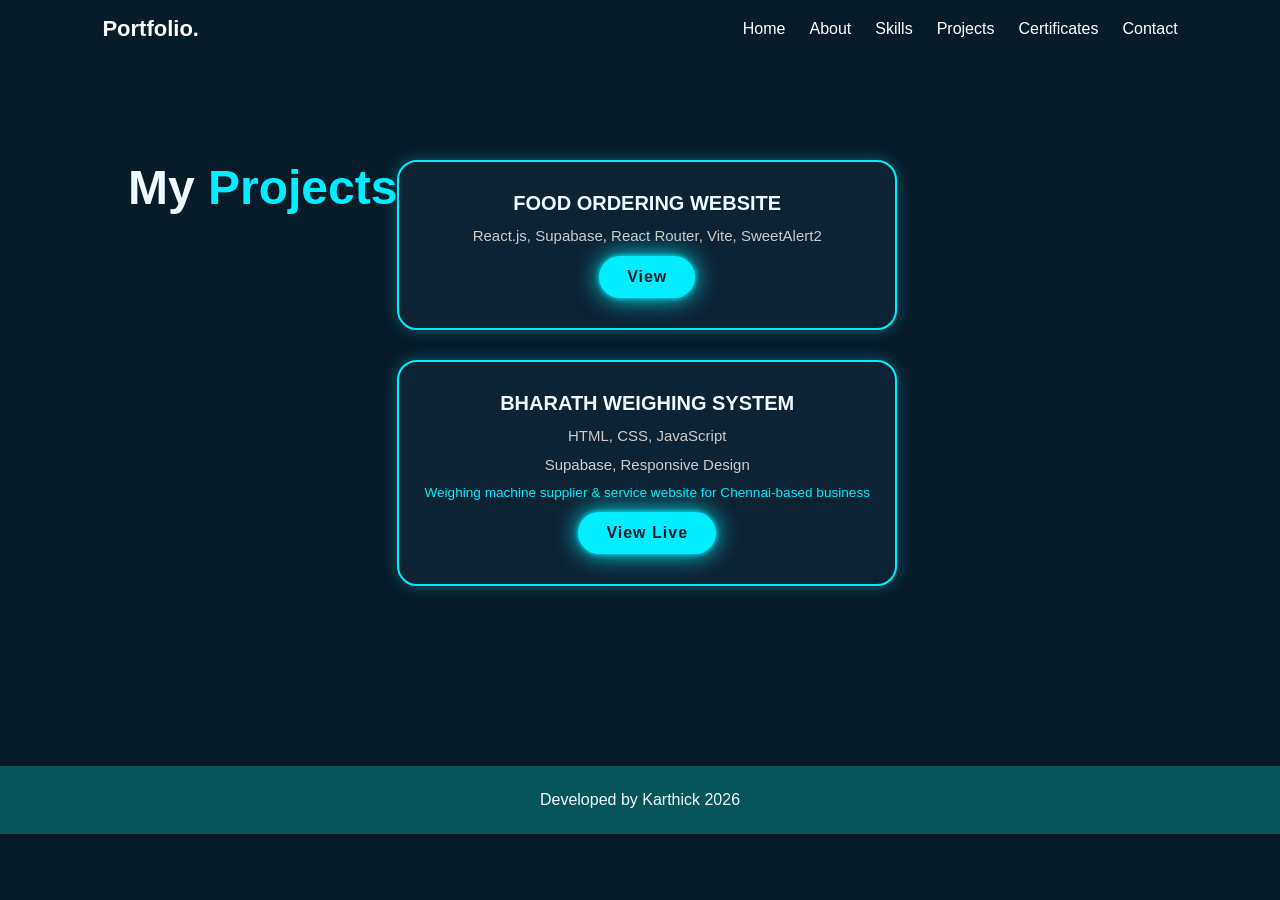
<file: projects.html>
<!DOCTYPE html>
<html lang="en">
<head>
    <meta charset="UTF-8">
    <title>My Projects</title>
    <link rel="stylesheet" href="style.css">
    <link href="https://cdn.boxicons.com/3.0.6/fonts/basic/boxicons.min.css" rel="stylesheet">
</head>
<body>

<!-- SAME HEADER -->
<header class="header">
    <a href="index.html" class="logo">Portfolio.</a>
    <nav class="navbar">
        <a href="index.html">Home</a>
        <a href="index.html#about">About</a>
        <a href="index.html#skills">Skills</a>
        <a href="projects.html" class="active">Projects</a>
        <a href="certificate.html">Certificates</a>
        <a href="index.html#contact">Contact</a>
    </nav>
</header>

<!-- PROJECT SECTION -->
<section class="projects" style="padding:120px 10%;">
    <div class="sub-title">
        <h1>My <span>Projects</span></h1>
    </div>

    <div class="project-container">

        <div class="project-card">
            <h3>FOOD ORDERING WEBSITE</h3>
            <p>React.js, Supabase, React Router, Vite, SweetAlert2	
</p>
            <a href="https://github.com/karthick548/Food-ordering-website-using-with-react" class="btn-box">View</a>
        </div>

        <div class="project-card">
            <h3>BHARATH WEIGHING SYSTEM</h3>
            <p>HTML, CSS, JavaScript</p>
            <p>Supabase, Responsive Design</p>
            <p style="font-size:0.85em; color:#0ef;">Weighing machine supplier & service website for Chennai-based business</p>
            <a href="https://bharathweighingsystem.com/" target="_blank" class="btn-box">View Live</a>
        </div>

    </div>
</section>

<div class="last-text">
    <p>Developed by Karthick 2026</p>
</div>

<script src="main.js"></script>
</body>
</html>
</file>
<file: style.css>
* {
    margin: 0;
    padding: 0;
    box-sizing: border-box;
    scroll-behavior: smooth;
    font-family: 'Poppins', sans-serif;
}

body {
    color: aliceblue;
    background: #081b29;
}

/* ===== HEADER / NAV ===== */
.header {
    position: fixed;
    top: 0;
    left: 0;
    width: 100%;
    padding: 16px 8%;
    background: #081b29;
    display: flex;
    justify-content: space-between;
    align-items: center;
    z-index: 100;
    flex-wrap: wrap;
    gap: 10px;
}

.logo {
    font-size: 22px;
    color: #fff;
    text-decoration: none;
    font-weight: 600;
    cursor: default;
    opacity: 0;
    animation: slideRight 1s ease forwards;
    flex-shrink: 0;
}

.navbar {
    display: flex;
    flex-wrap: wrap;
    gap: 4px;
}

.navbar a {
    display: inline-block;
    font-size: 16px;
    color: #fff;
    text-decoration: none;
    margin-left: 20px;
    transition: .3s;
    font-weight: 500;
    opacity: 0;
    animation: slideTop .5s ease forwards;
    animation-delay: calc(.2s * var(--i));
}

.navbar a:hover {
    color: #0ef;
}

/* ===== HOME SECTION ===== */
.home {
    position: relative;
    width: 100%;
    min-height: 100vh;
    background-image: url(icons/itzme.png);
    background-size: cover;
    background-position: center top;
    display: flex;
    align-items: center;
    padding: 100px 8% 60px;
}

.home-content {
    max-width: 600px;
    width: 100%;
}

.home-content h3 {
    font-size: 28px;
    font-weight: 700;
    opacity: 0;
    animation: slideBottom .1s ease forwards;
    animation-delay: .7s;
}

.home-content h3 span {
    color: #0ef;
}

.home-content h3:nth-of-type(2) {
    margin-bottom: 20px;
    animation: slideTop 1s ease forwards;
    animation-delay: .7s;
}

.home-content h1 {
    font-size: 48px;
    font-weight: 700;
    margin: -3px 0;
    opacity: 0;
    animation: slideRight 1s ease forwards;
    animation-delay: 1s;
}

.home-content p {
    font-size: 17px;
    opacity: 0;
    animation: slideLeft 1s ease forwards;
    animation-delay: 1s;
    line-height: 1.6;
}

.home-sci a {
    display: inline-flex;
    justify-content: center;
    align-items: center;
    width: 40px;
    height: 40px;
    background: transparent;
    border: 2px solid #0ef;
    border-radius: 50%;
    font-size: 20px;
    color: #0ef;
    text-decoration: none;
    transition: .5s ease;
    opacity: 0;
    animation: slideLeft .1s ease forwards;
    animation-delay: calc(.2s * var(--i));
    margin: 20px 12px 20px 0;
}

.home-sci a:hover {
    background: #0ef;
    color: #081b29;
    box-shadow: 0 0 20px #0ef;
}

.btn-box {
    display: inline-block;
    padding: 12px 28px;
    background: #0ef;
    border-radius: 40px;
    font-size: 16px;
    color: #081b29;
    letter-spacing: 1px;
    text-decoration: none;
    font-weight: 600;
    opacity: 0;
    animation: slideTop 1s ease forwards;
    animation-delay: 2s;
    box-shadow: 0 0 5px #0ef, 0 0 25px #0ef;
}

.btn-box:hover {
    box-shadow: 0 0 5px cyan, 0 0 25px cyan, 0 0 50px cyan, 0 0 100px cyan;
}

/* ===== ABOUT SECTION ===== */
.about {
    display: grid;
    grid-template-columns: repeat(2, 1fr);
    align-items: center;
    gap: 2rem;
    padding: 80px 8%;
    width: 100%;
}

.about-img img {
    width: 100%;
    max-width: 500px;
    height: auto;
    border-radius: 8px;
    display: block;
}

.about-text h2 {
    font-size: 48px;
}

.about-text h2 span {
    color: #0ef;
}

.about-text h4 {
    font-size: 24px;
    font-weight: 600;
    color: #fff;
    line-height: 1.7;
    margin: 10px 0 15px;
}

.about-text p {
    font-size: 17px;
    color: aliceblue;
    line-height: 1.6;
    margin-bottom: 2rem;
    text-align: justify;
}

/* ===== SKILLS SECTION ===== */
.sub-title h1 {
    font-size: 48px;
    text-align: center;
    padding: 40px 0 20px;
}

.sub-title h1 span {
    color: #0ef;
}

section {
    display: flex;
    flex-wrap: wrap;
    width: 100%;
}

.heading1 span {
    color: #0ef;
}

.container1 {
    width: 50%;
    padding: 40px 5%;
}

.heading1 {
    text-align: center;
    text-decoration: underline;
    text-underline-offset: 10px;
    text-decoration-thickness: 5px;
    margin-bottom: 40px;
    font-size: 26px;
}

.bar {
    font-size: 20px;
    margin-top: 20px;
}

.Technical-bars .bar:first-child {
    margin-top: 0;
}

.Technical-bars .bar .info {
    margin-bottom: 5px;
}

#skill {
    padding-top: 20px;
}

.Technical-bars .bar .info span {
    font-size: 17px;
    font-weight: 500;
    animation: showText 0.5s 1s linear forwards;
    opacity: 0;
}

.Technical-bars .bar .progress-line {
    position: relative;
    width: 100%;
    height: 5px;
    background-color: #000;
    border-radius: 10px;
    animation: animate 1s cubic-bezier(1,0,0.5,1) forwards;
    transform: scaleX(0);
    transform-origin: left;
}

@keyframes animate {
    100% { transform: scaleX(1); }
}

.Technical-bars .bar .progress-line span {
    height: 100%;
    background-color: #0ef;
    position: absolute;
    border-radius: 10px;
    animation: animate 1s 1s cubic-bezier(1,0,0.5,1) forwards;
    transform: scaleX(0);
    transform-origin: left;
}

.progress-line.html span  { width: 90%; }
.progress-line.css span   { width: 90%; }
.progress-line.javascript span { width: 70%; }
.progress-line.react span { width: 70%; }
.progress-line.python span { width: 50%; }
.progress-line.mysql span { width: 45%; }
.progress-line.java span  { width: 50%; }

.progress-line span::after {
    position: absolute;
    padding: 1px 8px;
    background-color: #000;
    color: #fff;
    font-size: 12px;
    border-radius: 3px;
    top: -28px;
    right: -20px;
    animation: showText 0.5s 1.5s linear forwards;
    opacity: 0;
}

.progress-line.html span::after     { content: "90%"; }
.progress-line.css span::after      { content: "90%"; }
.progress-line.javascript span::after { content: "70%"; }
.progress-line.react span::after    { content: "70%"; }
.progress-line.python span::after   { content: "50%"; }
.progress-line.mysql span::after    { content: "45%"; }
.progress-line.java span::after     { content: "50%"; }

.progress-line span::before {
    content: "";
    position: absolute;
    width: 0;
    height: 0;
    border: 7px solid transparent;
    border-bottom-width: 0;
    border-right-width: 0;
    border-top-color: #000;
    top: -10px;
    right: 0;
    animation: showText 0.5s 1.5s linear forwards;
    opacity: 0;
}

@keyframes showText {
    100% { opacity: 1; }
}

/* Radial bars */
.radial-bars {
    padding-top: 30px;
    width: 100%;
    display: flex;
    flex-wrap: wrap;
    justify-content: space-evenly;
    align-items: flex-start;
}

.radial-bars .radial-bar {
    width: 50%;
    height: 160px;
    margin-bottom: 20px;
    position: relative;
}

.radial-bars .radial-bar svg {
    position: absolute;
    top: 50%;
    left: 50%;
    transform: translate(-50%, -50%) rotate(-90deg);
    width: 110px;
    height: 140px;
}

.radial-bars .radial-bar .progress-bar {
    stroke-width: 10;
    stroke: black;
    fill: transparent;
    stroke-dasharray: 502;
    stroke-dashoffset: 502;
    stroke-linecap: round;
    animation: animate-bar 1s linear forwards;
}

@keyframes animate-bar {
    100% { stroke-dashoffset: -1; }
}

.path {
    stroke-width: 10;
    stroke: #0ef;
    fill: transparent;
    stroke-dasharray: 502;
    stroke-dashoffset: 502;
    stroke-linecap: round;
}

.path-1 { animation: animate-path1 1s 1s linear forwards; }
.path-2 { animation: animate-path2 1s 1s linear forwards; }
.path-3 { animation: animate-path3 1s 1s linear forwards; }
.path-4 { animation: animate-path4 1s 1s linear forwards; }

@keyframes animate-path1 { 100% { stroke-dashoffset: 180; } }
@keyframes animate-path2 { 100% { stroke-dashoffset: 175; } }
@keyframes animate-path3 { 100% { stroke-dashoffset: 125; } }
@keyframes animate-path4 { 100% { stroke-dashoffset: 75; } }

.radial-bar .percentage {
    position: absolute;
    top: 50%;
    left: 50%;
    transform: translate(-50%, -50%);
    font-size: 16px;
    font-weight: 500;
    animation: showText 0.5s 1s linear forwards;
    opacity: 0;
}

.radial-bar .text {
    width: 100%;
    position: absolute;
    text-align: center;
    left: 50%;
    bottom: -5px;
    transform: translateX(-50%);
    font-size: 15px;
    font-weight: 500;
    animation: showText 0.5s 1s linear forwards;
    opacity: 0;
}

/* ===== CONTACT SECTION ===== */
.contact {
    display: grid;
    grid-template-columns: repeat(2, 1fr);
    align-items: start;
    gap: 3rem;
    padding: 80px 8%;
    margin-top: 60px;
    width: 100%;
}

.contact-text h2 {
    font-size: 60px;
    line-height: 1;
    text-align: center;
}

.contact-text h2 span {
    color: #0ef;
}

.contact-text h4 {
    margin: 15px 0;
    color: rgb(228, 228, 228);
    font-size: 20px;
    font-weight: 600;
}

.contact-text p {
    color: rgb(177, 177, 177);
    font-size: 17px;
    line-height: 1.7;
    margin-bottom: 2rem;
}

.contact-list {
    margin-bottom: 2rem;
}

.contact-list li {
    margin-bottom: 10px;
    display: block;
    font-size: 16px;
}

.contact-list img {
    display: inline-block;
    width: 20px;
    height: 20px;
    vertical-align: middle;
    margin-right: 8px;
}

.contact-list li a:hover {
    color: #0ef;
    transform: scale(1.01) translateY(-5px);
}

.contact-icons img {
    display: inline-flex;
    justify-content: center;
    align-items: center;
    width: 40px;
    height: 40px;
    background: transparent;
    border: 2px solid #0ef;
    border-radius: 50%;
    font-size: 20px;
    color: #0ef;
    text-decoration: none;
    transition: .5s ease;
    opacity: 0;
    animation: slideLeft .1s ease forwards;
    animation-delay: calc(.2s * var(--i));
    margin: 20px 12px 20px 0;
}

.contact-icons img:hover {
    background: #0ef;
    color: #081b29;
    box-shadow: 0 0 20px #0ef;
}

.contact-form form {
    position: relative;
}

.contact-form form input,
.contact-form form textarea {
    border: none;
    outline: none;
    width: 100%;
    padding: 16px;
    background: #555557;
    color: #fff;
    font-size: 1rem;
    font-weight: 500;
    margin-bottom: 0.6rem;
    border-radius: 0.5rem;
}

.contact-form form textarea {
    resize: none;
    height: 180px;
}

.contact-form form .send {
    display: inline-block;
    padding: 14px 50px;
    background: #0ef;
    border-radius: 40px;
    font-size: 17px;
    color: #081b29;
    letter-spacing: 1px;
    text-decoration: none;
    font-weight: 600;
    border: none;
    cursor: pointer;
    opacity: 0;
    animation: slideTop 1s ease forwards;
    animation-delay: 2s;
    box-shadow: 0 0 5px #0ef, 0 0 25px #0ef;
}

.contact-form form .send:hover {
    box-shadow: 0 0 5px cyan, 0 0 25px cyan, 0 0 50px cyan, 0 0 100px cyan;
}

/* ===== FOOTER ===== */
.last-text p {
    width: 100%;
    text-align: center;
    padding: 25px 0;
    background: rgb(7, 85, 91);
    font-weight: 300;
    margin-top: 60px;
}

.top {
    position: fixed;
    bottom: 2rem;
    right: 2rem;
    z-index: 50;
}

.top img {
    color: #000;
    background: #0ef;
    font-size: 20px;
    padding: 10px;
    border-radius: 0.5rem;
    width: 40px;
    height: 40px;
}

/* ===== CERTIFICATES PAGE ===== */
.certificates {
    width: 100%;
    padding: 80px 8%;
    display: flex;
    justify-content: center;
}

.certificate-container {
    display: grid;
    grid-template-columns: repeat(auto-fit, minmax(260px, 1fr));
    gap: 30px;
    width: 100%;
}

.certificate-card {
    background: #0d2233;
    border: 2px solid #0ef;
    border-radius: 20px;
    padding: 24px;
    text-align: center;
    transition: .5s ease;
    box-shadow: 0 0 15px rgba(0, 238, 255, .3);
    display: flex;
    flex-direction: column;
    gap: 10px;
    align-items: center;
}

.certificate-card h3 {
    font-size: 18px;
    margin-bottom: 4px;
}

.certificate-card p {
    font-size: 15px;
    color: #ccc;
}

.certificate-card:hover {
    transform: translateY(-10px);
    box-shadow: 0 0 30px #0ef;
}

#cer {
    padding-top: 20px;
    padding-left: 5%;
    position: fixed;
    top: 0;
    left: 0;
    width: 100%;
    background: #081b29;
    z-index: 100;
}

/* ===== PROJECTS PAGE ===== */
.projects {
    text-align: center;
    width: 100%;
}

.project-container {
    display: grid;
    grid-template-columns: repeat(auto-fit, minmax(280px, 1fr));
    gap: 30px;
    margin-top: 40px;
}

.project-card {
    background: #0d2233;
    border: 2px solid #0ef;
    padding: 30px 25px;
    border-radius: 20px;
    text-align: center;
    transition: .4s;
    box-shadow: 0 0 15px rgba(0, 238, 255, .3);
    display: flex;
    flex-direction: column;
    gap: 12px;
    align-items: center;
}

.project-card h3 {
    font-size: 20px;
}

.project-card p {
    font-size: 15px;
    color: #ccc;
}

.project-card:hover {
    transform: translateY(-10px);
    box-shadow: 0 0 30px #0ef;
}

/* ===== KEYFRAMES ===== */
@keyframes slideRight {
    0%   { opacity: 0; transform: translateX(-100px); }
    100% { opacity: 1; transform: translateX(0); }
}
@keyframes slideLeft {
    0%   { opacity: 0; transform: translateX(100px); }
    100% { opacity: 1; transform: translateX(0); }
}
@keyframes slideTop {
    0%   { opacity: 0; transform: translateY(100px); }
    100% { opacity: 1; transform: translateY(0); }
}
@keyframes slideBottom {
    0%   { opacity: 0; transform: translateY(-100px); }
    100% { opacity: 1; transform: translateY(0); }
}


/* ============================================================
   RESPONSIVE — TABLET (≤ 900px)
   ============================================================ */
@media (max-width: 900px) {

    .header {
        padding: 14px 5%;
    }

    .navbar a {
        font-size: 14px;
        margin-left: 14px;
    }

    /* Home */
    .home {
        padding: 100px 5% 60px;
        background-position: center top;
        min-height: 100vh;
        align-items: flex-end;
        padding-bottom: 80px;
    }

    .home-content {
        max-width: 100%;
        background: rgba(8, 27, 41, 0.75);
        padding: 20px;
        border-radius: 12px;
    }

    .home-content h1 { font-size: 38px; }
    .home-content h3 { font-size: 22px; }
    .home-content p  { font-size: 15px; }

    /* About */
    .about {
        grid-template-columns: 1fr;
        padding: 60px 5%;
        text-align: center;
    }

    .about-img img {
        max-width: 340px;
        margin: 0 auto;
    }

    .about-text h2 { font-size: 36px; }
    .about-text h4 { font-size: 20px; }
    .about-text p  { font-size: 16px; }

    /* Skills */
    .sub-title h1 { font-size: 36px; }

    .container1 {
        width: 100%;
        padding: 30px 5%;
    }

    /* Contact */
    .contact {
        grid-template-columns: 1fr;
        padding: 60px 5%;
        margin-top: 40px;
    }

    .contact-text h2 { font-size: 44px; }
    .contact-text p  { font-size: 16px; }
}


/* ============================================================
   RESPONSIVE — MOBILE (≤ 600px)
   ============================================================ */
@media (max-width: 600px) {

    /* Header */
    .header {
        padding: 12px 4%;
        flex-direction: column;
        align-items: flex-start;
        gap: 8px;
    }

    .logo { font-size: 20px; }

    .navbar {
        display: flex;
        flex-wrap: wrap;
        gap: 0;
    }

    .navbar a {
        font-size: 13px;
        margin-left: 10px;
        margin-bottom: 4px;
    }

    /* Home */
    .home {
        padding: 120px 4% 50px;
        align-items: flex-end;
        min-height: 100vh;
    }

    .home-content {
        background: rgba(8, 27, 41, 0.80);
        padding: 16px;
        border-radius: 10px;
        max-width: 100%;
    }

    .home-content h1 { font-size: 30px; }
    .home-content h3 { font-size: 18px; }
    .home-content p  { font-size: 14px; line-height: 1.6; }

    .home-sci a {
        width: 36px;
        height: 36px;
        margin: 14px 10px 14px 0;
    }

    .btn-box {
        font-size: 14px;
        padding: 10px 22px;
    }

    /* About */
    .about {
        grid-template-columns: 1fr;
        padding: 50px 4%;
        text-align: center;
    }

    .about-img img {
        max-width: 280px;
        margin: 0 auto;
    }

    .about-text h2 { font-size: 30px; }
    .about-text h4 { font-size: 18px; }
    .about-text p  { font-size: 14px; margin-bottom: 1.5rem; }

    /* Skills */
    .sub-title h1  { font-size: 28px; padding: 30px 0 10px; }

    .container1 {
        width: 100%;
        padding: 24px 4%;
    }

    .heading1 { font-size: 20px; margin-bottom: 24px; }
    .bar       { font-size: 16px; margin-top: 16px; }

    /* Radial bars – 2 per row on mobile */
    .radial-bars .radial-bar {
        width: 50%;
        height: 130px;
        margin-bottom: 16px;
    }

    .radial-bars .radial-bar svg {
        width: 90px;
        height: 110px;
    }

    .radial-bar .percentage { font-size: 13px; }
    .radial-bar .text       { font-size: 12px; }

    /* Contact */
    .contact {
        grid-template-columns: 1fr;
        padding: 50px 4%;
        margin-top: 20px;
        gap: 2rem;
    }

    .contact-text h2 { font-size: 34px; }
    .contact-text h4 { font-size: 17px; }
    .contact-text p  { font-size: 14px; }

    .contact-form form input,
    .contact-form form textarea {
        font-size: 14px;
        padding: 14px;
    }

    .contact-form form .send {
        padding: 12px 36px;
        font-size: 15px;
    }

    /* Certificates */
    .certificates {
        padding: 80px 4% 40px;
    }

    .certificate-container {
        grid-template-columns: 1fr;
    }

    .certificate-card h3 { font-size: 16px; }
    .certificate-card p  { font-size: 14px; }

    /* Projects */
    .projects { padding: 80px 4% 40px !important; }

    .project-container {
        grid-template-columns: 1fr;
    }

    .project-card h3 { font-size: 17px; }
    .project-card p  { font-size: 14px; }

    /* Back-to-top */
    .top { bottom: 1.2rem; right: 1.2rem; }
    .top img { width: 34px; height: 34px; padding: 8px; }
}
</file>
